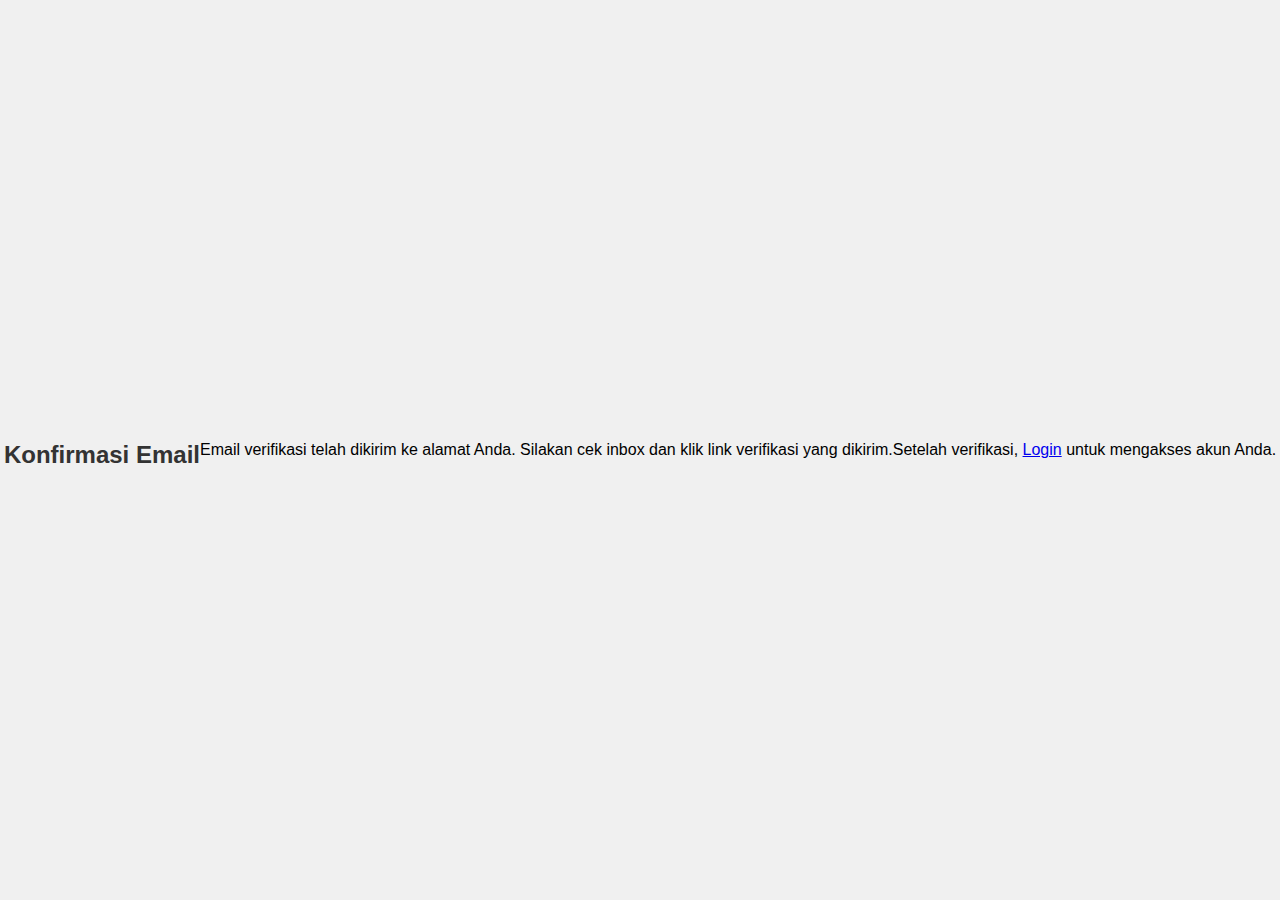
<file: confirm.html>
<!DOCTYPE html>
<html lang="en">
<head>
  <meta charset="UTF-8">
  <meta name="viewport" content="width=device-width, initial-scale=1">
  <title>Konfirmasi Email</title>
  <link rel="stylesheet" href="style.css"/>
</head>
<body>
  <h2>Konfirmasi Email</h2>
  <p>Email verifikasi telah dikirim ke alamat Anda. Silakan cek inbox dan klik link verifikasi yang dikirim.</p>
  <p>Setelah verifikasi, <a href="login.html">Login</a> untuk mengakses akun Anda.</p>
</body>
</html>
</file>
<file: style.css>
* {
    box-sizing: border-box;
}

body {
    margin: 0;
    padding: 0;
    display: flex;
    justify-content: center;
    align-items: center;
    min-height: 100vh;
    background-color: #f0f0f0;
    font-family: Arial, sans-serif;
}

.video-container {
    text-align: center;
    padding: 10px;
    width: 100%;
    max-width: 800px;
    display: flex;
    flex-direction: column;
    align-items: center;
    gap: 20px;
}

iframe {
    width: 100%;
    aspect-ratio: 16 / 9;
    max-width: 560px;
    height: auto;
    border-radius: 8px;
}

#no-video-message {
    color: #333;
    font-size: 18px;
    margin-top: 20px;
}

#downloadButton {
    padding: 15px 40px;
    font-size: 20px;
    background-color: #28a745;
    color: white;
    border: none;
    border-radius: 6px;
    cursor: pointer;
    transition: background-color 0.2s, transform 0.2s;
}

#downloadButton:hover {
    background-color: #218838;
    transform: scale(1.05);
}

.admin-container {
    display: flex;
    flex-direction: column;
    align-items: center;
    gap: 20px;
    padding: 20px;
    width: 100%;
    max-width: 600px;
}

h2 {
    color: #333;
    margin-bottom: 10px;
}

fieldset {
    border: 2px solid #ccc;
    border-radius: 8px;
    padding: 15px;
    width: 100%;
    background-color: #fff;
}

legend {
    font-size: 18px;
    font-weight: bold;
    color: #333;
    padding: 0 10px;
}

input {
    width: 100%;
    padding: 10px;
    font-size: 16px;
    border: 1px solid #ccc;
    border-radius: 4px;
    outline: none;
    margin-bottom: 10px;
}

input:focus {
    border-color: #007bff;
}

button {
    padding: 12px 30px;
    background-color: #007bff;
    color: white;
    border: none;
    border-radius: 4px;
    cursor: pointer;
    font-size: 16px;
    transition: background-color 0.2s;
}

button:hover {
    background-color: #0056b3;
}

@media (max-width: 600px) {
    .video-container, .admin-container {
        padding: 15px;
    }

    iframe {
        max-width: 100%;
    }

    #downloadButton {
        font-size: 16px;
        padding: 12px 30px;
    }

    input, button {
        font-size: 14px;
    }

    fieldset {
        padding: 10px;
    }
}
</file>
